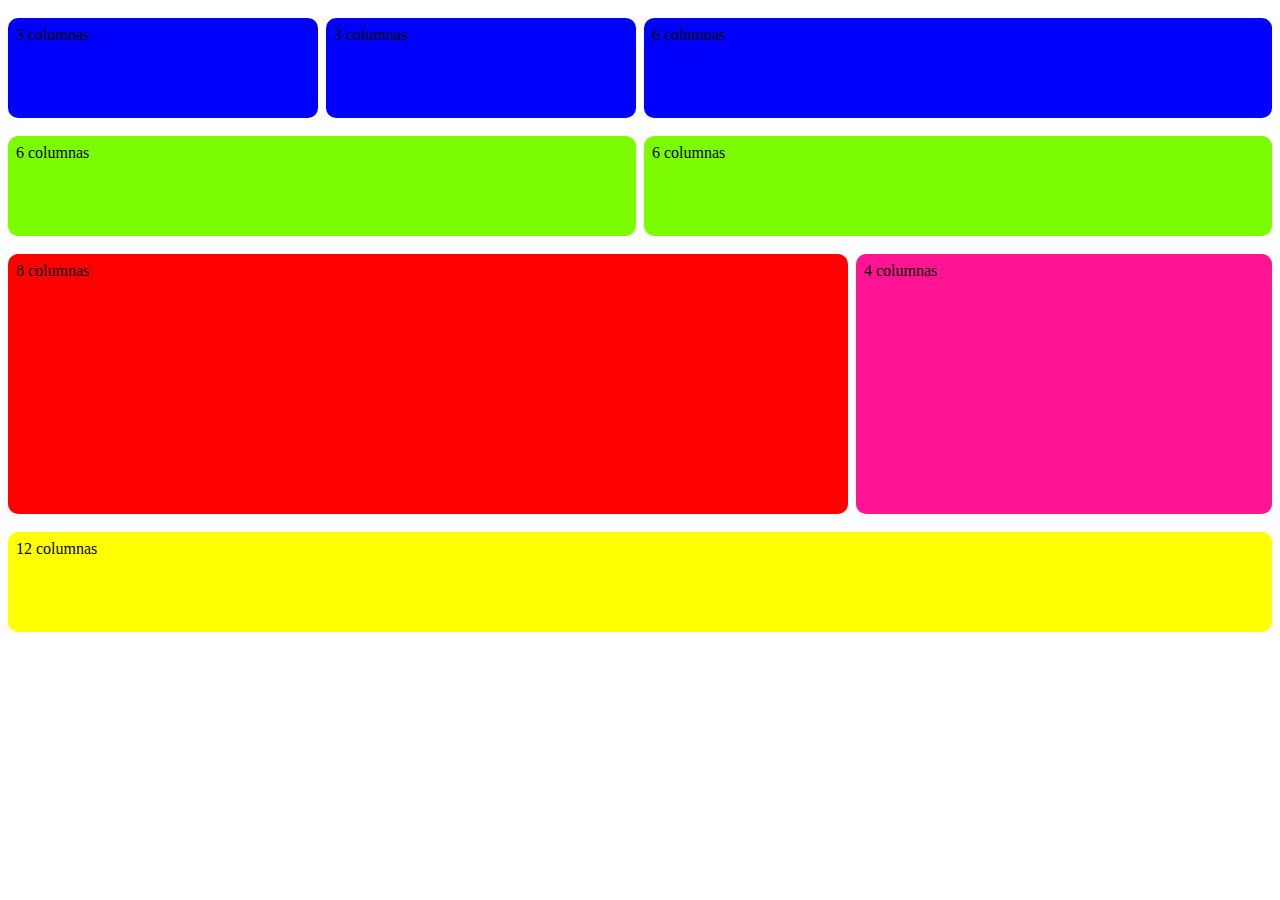
<file: RDSH-12-Sep-25/index.html>
<!DOCTYPE html>
<html lang="en">
<head>
  <meta charset="UTF-8">
  <meta name="viewport" content="width=device-width, initial-scale=1.0">
  <link rel="stylesheet" href="css/style.css">
  <title>Grid</title>
</head>
<body>
<div class="grid">
  <div class="columns-1">3 columnas</div>
  <div class="columns-2">3 columnas</div>
  <div class="columns-3">6 columnas</div>
  <div class="columns-4">6 columnas</div>
  <div class="columns-5">6 columnas</div>
  <div class="columns-6">8 columnas</div>
  <div class="columns-7">4 columnas</div>
  <div class="columns-8">12 columnas</div>
</div>

</body>
</html>
</file>
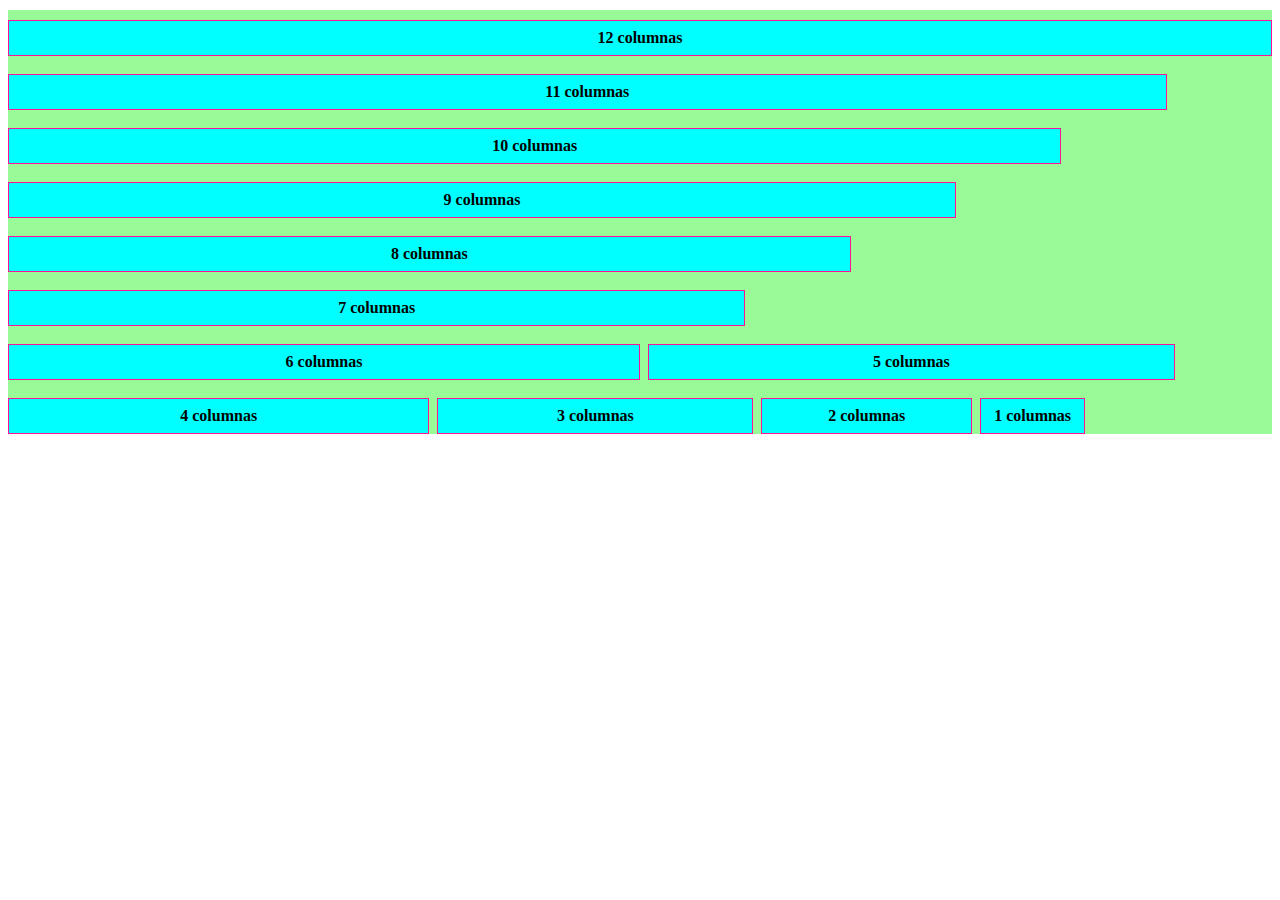
<file: RDSH_AM/index.html>
<!DOCTYPE html>
<html lang="en">
<head>
  <meta charset="UTF-8">
  <meta name="viewport" content="width=device-width, initial-scale=1.0">
  <link rel="stylesheet" href="css/style.css">
  <title>Grid</title>
</head>
<body>
<div class="flex">
  <div class="row">
    <div class="columns-12">12 columnas</div>
    <div class="columns-11">11 columnas</div>
    <div class="columns-10">10 columnas</div>
    <div class="columns-9">9 columnas</div>
    <div class="columns-8">8 columnas</div>
    <div class="columns-7">7 columnas</div>
    <div class="columns-6">6 columnas</div>
    <div class="columns-5">5 columnas</div>
    <div class="columns-4">4 columnas</div>
    <div class="columns-3">3 columnas</div>
    <div class="columns-2">2 columnas</div>
    <div class="columns-1">1 columnas</div>
  </div>
</div>
</body>
</html>
</file>
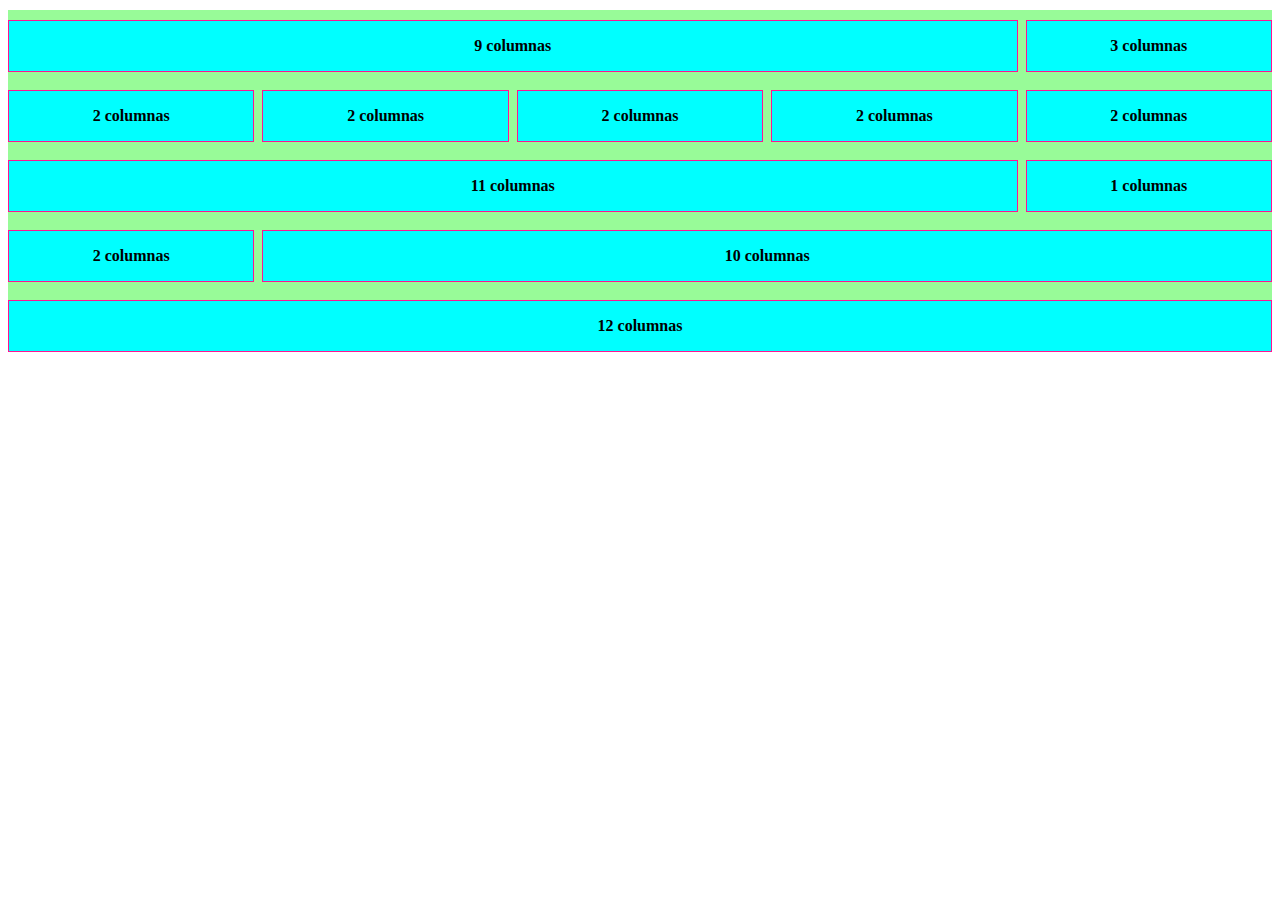
<file: RDSH_EJERCICIO_AM/index.html>
<!DOCTYPE html>
<html lang="en">
<head>
  <meta charset="UTF-8">
  <meta name="viewport" content="width=device-width, initial-scale=1.0">
  <link rel="stylesheet" href="css/style.css">
  <title>Grid</title>
</head>
<body>
<div class="flex">
  <div class="row">
    <div class="columns-1">9 columnas</div>
    <div class="columns-2">3 columnas</div>
    <div class="columns-3">2 columnas</div>
    <div class="columns-4">2 columnas</div>
    <div class="columns-5">2 columnas</div>
    <div class="columns-6">2 columnas</div>
    <div class="columns-7">2 columnas</div>
    <div class="columns-8">11 columnas</div>
    <div class="columns-9">1 columnas</div>
    <div class="columns-10">2 columnas</div>
    <div class="columns-11">10 columnas</div>
    <div class="columns-12">12 columnas</div>
  </div>
</div>
</body>
</html>
</file>
<file: RDSH-12-Sep-25/css/style.css>
.grid{
  display: grid;
  grid-template-columns: repeat(12, 1fr);
  gap: 8px;
}

[class*="columns-"] {
  padding: 8px;
}

.flex{
  display: block;
  width: 100%;
}

/*DESKTOP*/
@media screen and (min-width: 1280px) {
  .grid{
    display: grid;
    grid-template-rows: repeat(10, 1fr);
    grid-template-rows: 110px 110px 270px 110px;
    gap: 8px;
  }

  .grid *,
  .flex .row * {
    margin-top: 10px;
    border-radius: 10px;
  }

  .columns-1 {
    grid-column: span 3;
    background:blue;
  }

  .columns-2 {
    grid-column: span 3;
    background:blue;
  }

  .columns-3 {
    grid-column: span 6;
    background:blue;
  }

  .columns-4 {
    grid-column: span 6;
    background:lawngreen;
  }

  .columns-5 {
    grid-column: span 6;
    background:lawngreen;
  }

  .columns-6 {
    grid-column: span 8;
    background:red;
  }

  .columns-7 {
    grid-column: span 4;
    background:deeppink;
  }

  .columns-8{
    grid-column: span 12;
    background:yellow;
  }
}

/*TABLET*/
@media screen and (min-width: 769px) and  (max-width:1279px){
  .grid{
    display: grid;
    grid-template-columns: repeat(12, 1fr);
    grid-template-rows: repeat(4, 1fr);
    grid-template-rows: 110px 200px 200px;
    gap: 8px;
  }

  .grid *,
  .flex .row * {
    margin-top: 10px;
    border-radius: 10px;
  }

  .columns-1 {
    grid-column: span 4;
    background:blue;
  }

  .columns-2 {
    grid-column: span 4;
    background:blue;
  }

  .columns-3 {
    grid-column: span 4;
    background:blue;
  }

  .columns-4 {
    grid-column: span 12;
    background:lawngreen;
  }

  .columns-5 {
    grid-column: span 12;
    background:lawngreen;
  }

  .columns-6 {
    grid-column: span 2;
    background:red;
    height:120px;
  }

  .columns-7 {
    grid-column: span 7;
    background: deeppink;
    height:240px;
  }

  .columns-8{
    grid-column: span 3;
    background:yellow;
    height:100px;
  }
}

/*CELULAR*/
@media  screen and (max-width: 480px) {
  [class*="columns-"] {
    height:70px;
    padding: 8px;
  }
  .grid {
    grid-template-columns: 1fr;
    gap: 8px;
  }

  .columns-1 {
    grid-column: span 1;
    background:blue;
  }

  .columns-2 {
    grid-column: span 1;
    background:blue;
  }

  .columns-3 {
    grid-column: span 1;
    background:blue;
  }

  .columns-4 {
    grid-column: span 1;
    background:lawngreen;
  }

  .columns-5 {
    grid-column: span 1;
    background:lawngreen;
  }

  .columns-6 {
    grid-column: span 1;
    background:red;
  }

  .columns-7 {
    grid-column: span 1;
    background:deeppink;
  }

  .columns-8{
    grid-column: span 1;
    background:yellow;
  }
}
</file>
<file: RDSH_AM/css/style.css>
/*EJERCICIO 1 CON LAS COLUMNAS DE DIFERENTES TAMAÑOS*/

.grid{
  display: grid;
  grid-template-columns: repeat(12, 1fr);
  gap: 8px;
}

[class*="columns-"] {
  padding: 8px;
  background-color: rgba(0, 128, 255, 0.2);
  border: 1px solid #ccc;
  text-align: center;
  font-weight: bold;
}

.flex{
  display: block;
  width: 100%;
}

.row{
  display:flex;
  flex-wrap: wrap;
  background: palegreen;
  margin-top: 10px;
  gap: 8px;
}

.flex .row * {
  background: aqua;
  border: 1px solid deeppink;
  margin-top: 10px;
}

/* CELULAR */
@media screen and (max-width: 768px) {
  .flex .row {
    flex-direction: column;
  }
    .flex .row > [class*="columns-"] {
      flex: 1 0 10%;
    }
}

/* Tamaños de columnas (100% dividido entre 12) */
.flex .columns-12 { flex: 0 0 calc((100% / 12) * 12); }
.flex .columns-11 { flex: 0 0 calc((100% / 12) * 11); }
.flex .columns-10 { flex: 0 0 calc((100% / 12) * 10); }
.flex .columns-9  { flex: 0 0 calc((100% / 12) * 9); }
.flex .columns-8  { flex: 0 0 calc((100% / 12) * 8); }
.flex .columns-7  { flex: 0 0 calc((100% / 12) * 7); }
.flex .columns-6  { flex: 0 0 calc((100% / 12) * 6); }
.flex .columns-5  { flex: 0 0 calc((100% / 12) * 5); }
.flex .columns-4  { flex: 0 0 calc((100% / 12) * 4); }
.flex .columns-3  { flex: 0 0 calc((100% / 12) * 3); }
.flex .columns-2  { flex: 0 0 calc((100% / 12) * 2); }
.flex .columns-1  { flex: 0 0 calc((100% / 12) * 1); }

/*COMPLETAR*/
.grid.columns-12 {
  grid-column: span 12;
}
.grid.columns-11 {
  grid-column: span 11;
}
.grid.columns-10 {
  grid-column: span 10;
}
.grid.columns-9{
  grid-column: span 9;
}
.grid.columns-8 {
  grid-column: span 8;
}
.grid.columns-7 {
  grid-column: span 7;
}
.grid.columns-6 {
  grid-column: span 6;
}
.grid.columns-5 {
  grid-column: span 5;
}
.grid.columns-4 {
  grid-column: span 4;
}
.grid.columns-3 {
  grid-column: span 3;
}
.grid.columns-2 {
  grid-column: span 2;
}
.grid.columns-1 {
  grid-column: span 1;
}

* {
  box-sizing: border-box;
}


/*display flex .wrap en .row

/*borde
 12 100%
1 8%
flex-grid
todas las clases adentro del contenedor flex
meter el div de row para ayudar a acomodar todos los elementos en linea
cada columna debe tener un tamaño la col 12 es 100%, la columna 11 va a ocupar 91.66%, la col 10 83.33%la 1 es 8% y asi esa logica para las demas
se puede utilizando .flex-grid .columns-12{flex: 1 0 calc((100% / 12) * 11);} para todas

se puede utilizar el template
 */
</file>
<file: RDSH_EJERCICIO_AM/css/style.css>
/*EJERCICIO 2 GRID CON COLUMNAS ACOMODADAS*/
/*solo se usaban 11 de las 12 columnas asi q la 12 la puse al final ocupando todo el espacio*/

.grid{
  display: grid;
  grid-template-columns: repeat(12, 1fr);
  gap: 8px;
}

[class*="columns-"] {
  padding: 16px;
  background-color: rgba(0, 128, 255, 0.2);
  border: 1px solid #ccc;
  text-align: center;
  font-weight: bold;
}

.flex{
  display:block;
  width: 100%;
}

.row{
  background: palegreen;
  display:flex;
  flex-wrap: wrap;
  margin-top: 10px;
}

.flex .row *{
  background: aqua;
  border: 1px solid deeppink;
  margin-top: 10px;
}

.row {
  display: grid;
  grid-template-columns: repeat(11, 1fr);
  gap: 8px;
  margin-top: 10px;
}

/*TABLER Y COMPUTADORA*/
@media (min-width: 577px){
  .row {
    grid-template-columns: repeat(5, 1fr);
    grid-template-rows: repeat(4, auto);
    gap: 8px;
    margin-top: 10px;

  }

  .columns-1 { grid-column: span 4;}
  .columns-2 { grid-column: span 1; }
  .columns-3 { grid-column: span 1;  }
  .columns-4 { grid-column: span 1; }
  .columns-5 { grid-column: span 1;  }
  .columns-6 { grid-column: span 1; }
  .columns-7 { grid-column: span 1; }
  .columns-8 { grid-column:span 4;}
  .columns-9 { grid-column: span 1; }
  .columns-10 { grid-column: span 1; }
  .columns-11 { grid-column: span 4 }
  .columns-12 { grid-column: span 5; }
}


/*CELULAR*/
@media (max-width: 576px) {
  .row {
    grid-template-columns: 1fr;
    gap: 8px;
  }

  .columns-1 { grid-column: span 1;}
  .columns-2 { grid-column: span 1; }
  .columns-3 { grid-column: span 1;  }
  .columns-4 { grid-column: span 1; }
  .columns-5 { grid-column: span 1;  }
  .columns-6 { grid-column: span 1; }
  .columns-7 { grid-column: span 1; }
  .columns-8 { grid-column:span 1;}
  .columns-9 { grid-column: span 1; }
  .columns-10 { grid-column: span 1; }
  .columns-11 { grid-column: span 1; }
  .columns-12 { grid-column: span 1; }
}
</file>
